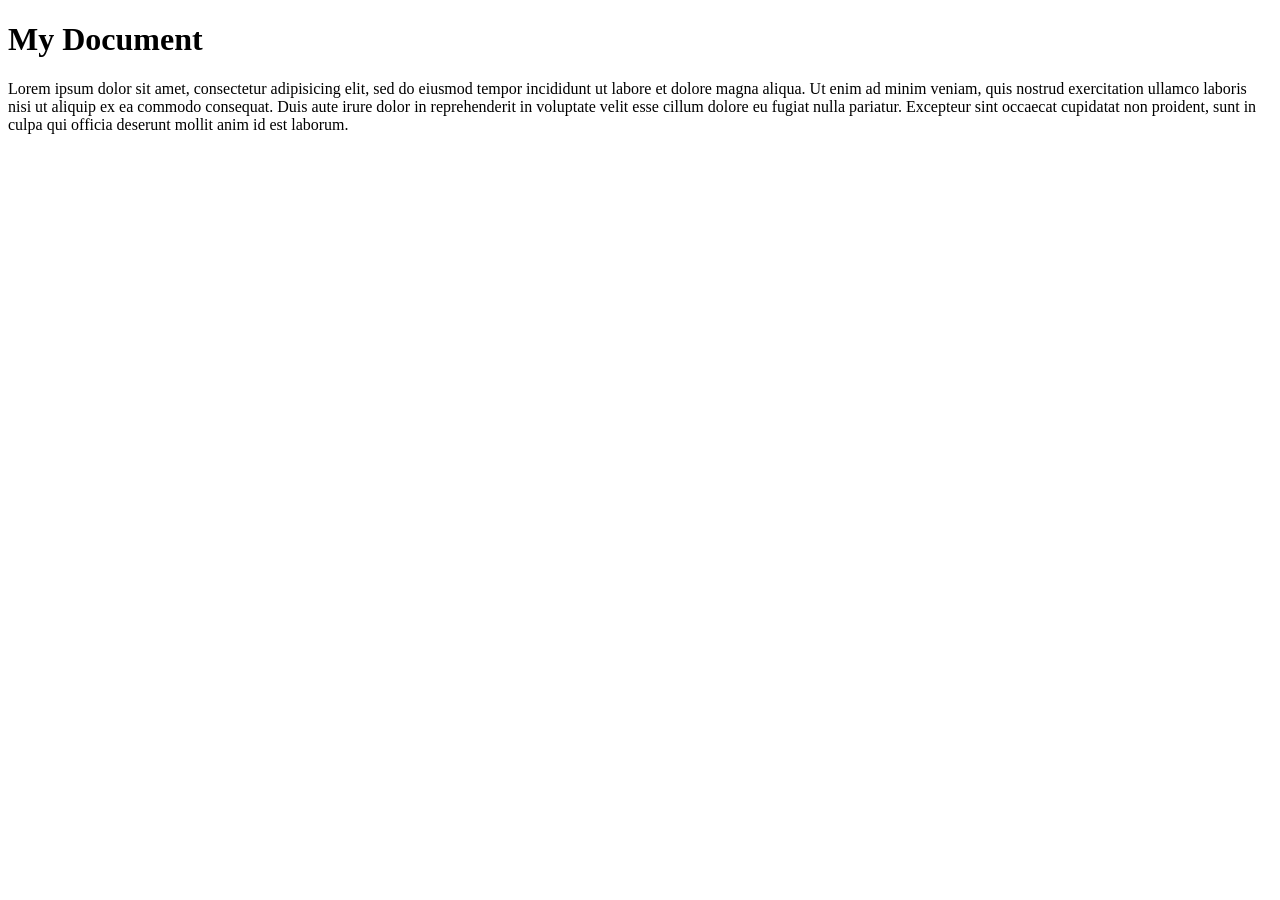
<file: tasks/task4_5_2/resources/static/index.html>
<!doctype html>
<html lang="en">
  <head>
    <meta charset="utf-8">
    <meta name="viewport" content="width=device-width, initial-scale=1">
    <title>My Document</title>
    
  </head>
  <body>
    <h1>My Document</h1>
    <p>Lorem ipsum dolor sit amet, consectetur adipisicing elit, sed do eiusmod
    tempor incididunt ut labore et dolore magna aliqua. Ut enim ad minim veniam,
    quis nostrud exercitation ullamco laboris nisi ut aliquip ex ea commodo
    consequat. Duis aute irure dolor in reprehenderit in voluptate velit esse
    cillum dolore eu fugiat nulla pariatur. Excepteur sint occaecat cupidatat non
    proident, sunt in culpa qui officia deserunt mollit anim id est laborum.</p>
  </body>
</html>
</file>
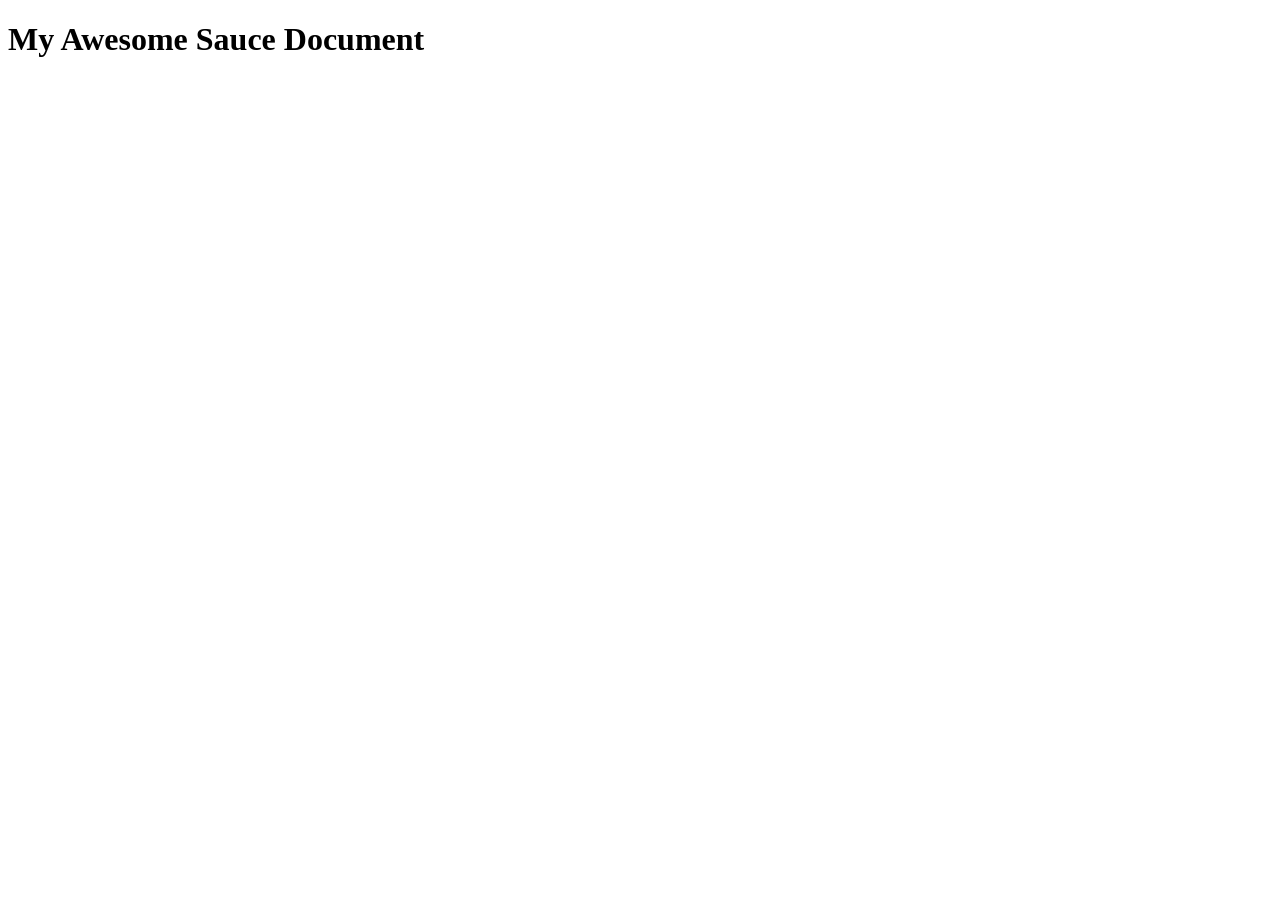
<file: tasks/task1_1/document.html>
<!doctype html>
<html lang="en">
  <head>
    <!-- stuff -->
    <meta charset="UTF-8">
    <meta name="viewport" content="width=device-width, initial-scale=1">
    <title>Document Title</title>
    <h1>My Awesome Sauce Document</h1>
  </head>
  <body>
    <!-- stuff -->
  </body>
</html>
</file>
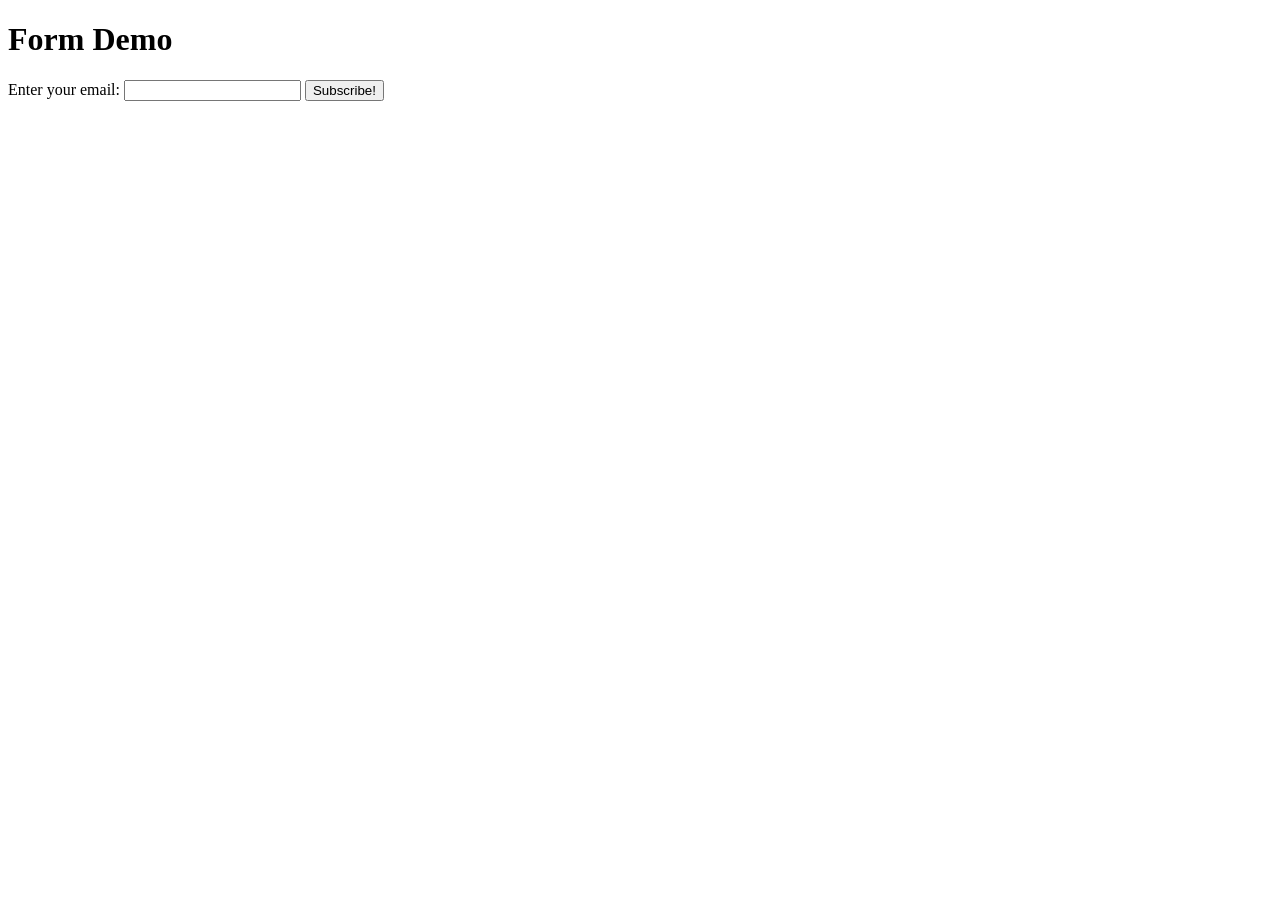
<file: tasks/task3_2/form.html>
<!DOCTYPE html>
<html lang="en">
<head>
 <title>Form Demo</title>
</head>
<body>
 <h1>Form Demo</h1>
 <form method="POST" action="https://httpbin.io/dump/request">
   <label for="email_id">Enter your email:</label>
   <input id="email_id" type="email" name="email">
   <input type="submit" value="Subscribe!">
 </form>
</body>
</html>
</file>
